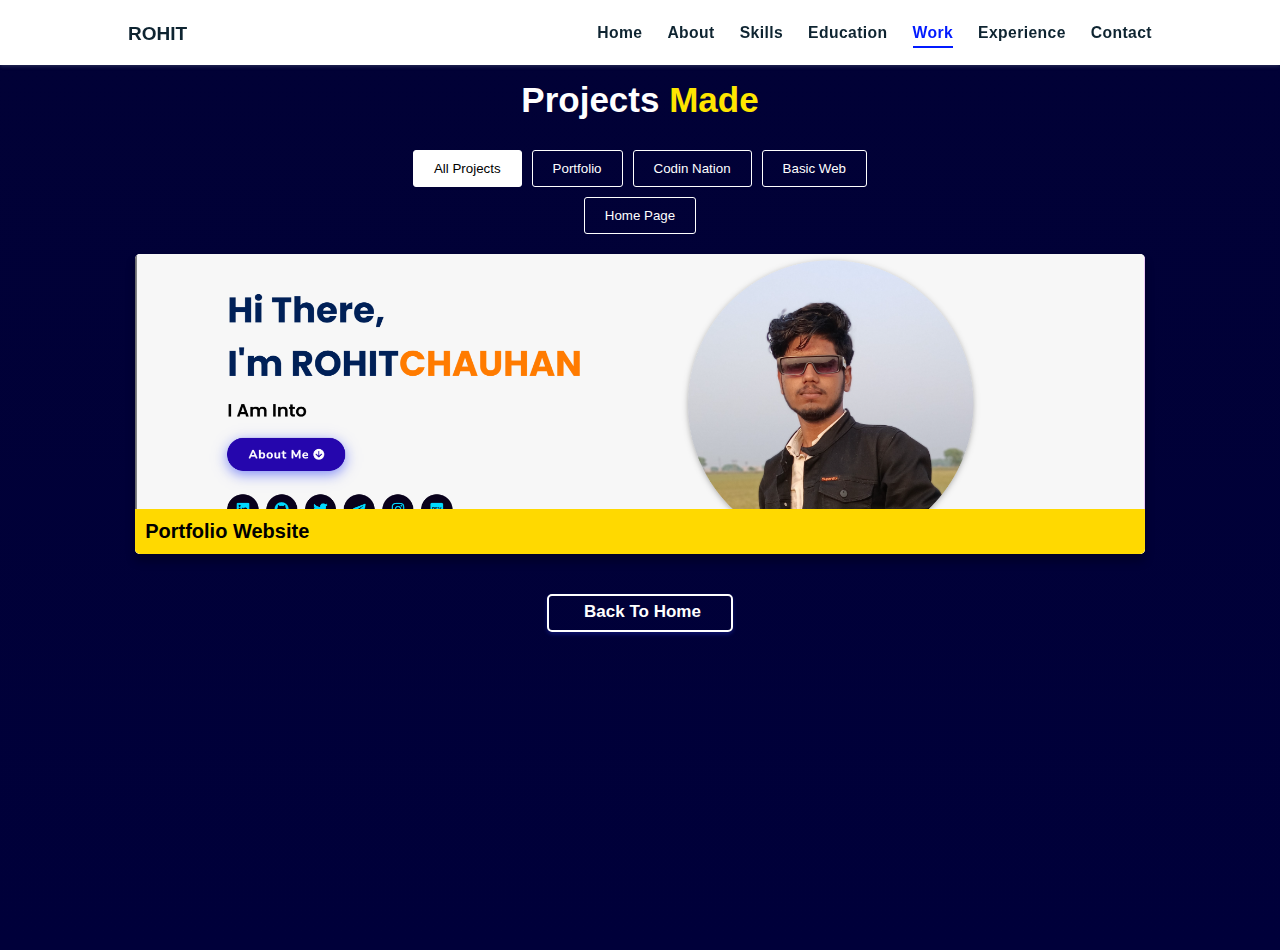
<file: index2.html>
<!DOCTYPE html>
<html lang="en">
<head>
    <meta charset="UTF-8">
    <meta http-equiv="X-UA-Compatible" content="IE=edge">
    <meta name="viewport" content="width=device-width, initial-scale=1.0">
    <link rel="stylesheet" href="style2.css">
    <!-- Font Awesome -->
    <link rel="stylesheet" href="https://cdnjs.cloudflare.com/ajax/libs/font-awesome/5.15.3/css/all.min.css" integrity="sha512-iBBXm8fW90+nuLcSKlbmrPcLa0OT92xO1BIsZ+ywDWZCvqsWgccV3gFoRBv0z+8dLJgyAHIhR35VZc2oM/gI1w==" crossorigin="anonymous" referrerpolicy="no-referrer" />
    <link id='favicon' rel="shortcut icon" href="/assets/images/favicon.png" type="image/x-png">
    <title>Projects | Portfolio ROHIT CHAUHAN</title>
</head>
<body oncontextmenu="return false">

<!-- navbar starts -->
<header>
        <a href="/" class="logo"><i class="fab fa-node-js"></i> ROHIT</a>

        <div id="menu" class="fas fa-bars"></div>
        <nav class="navbar">
            <ul>
            <li><a href="/#home">Home</a></li>
            <li><a href="/#about">About</a></li>
            <li><a href="/#skills">Skills</a></li>
            <li><a href="/#education">Education</a></li>
            <li><a class="active" href="/#work">Work</a></li>
            <li><a href="/#experience">Experience</a></li>
            <li><a href="/#contact">Contact</a></li>
            </ul>
        </nav>
</header>
<!-- navbar ends -->

<!-- work project section starts -->
<section class="work" id="work">

  <h2 class="heading"><i class="fas fa-laptop-code"></i> Projects <span>Made</span></h2>
  
  <div id="filters" class="button-group">
    <button class="btn is-checked" data-filter="*">All Projects</button>
    <button class="btn" data-filter=".mern">Portfolio</button>
    <button class="btn" data-filter=".lamp">Codin nation</button>
    <button class="btn" data-filter=".basicweb">Basic Web</button>
    <button class="btn" data-filter=".android">home page</button>
  </div>

  <div class="box-container">

    <div class="box tilt">
      <img src="Screenshot 2024-12-18 105512.png" alt="" />
      <div class="content">
        <div class="tag">
        <h3>Portfolio Website</h3>
        </div>
        <div class="desc">
          <p></p>
          <div class="btns">
            <a href="#" class="btn" target="_blank"><i class="fas fa-eye"></i> View</a>
            <a href="#" class="btn" target="_blank">Code <i class="fas fa-code"></i></a>
          </div>
        </div>
      </div>
    </div> 

  </div>

  <div class="backbtn">
    <a href="/#work" class="btn">
        <i class="fas fa-arrow-left"></i>
        <span>Back to Home</span>
  </a>
  </div>

</section>
<!-- work project section ends -->

<!-- scroll top btn -->
<a href="#work" class="fas fa-angle-up" id="scroll-top"></a>
<!-- scroll back to top -->



</body>
</html>
</file>
<file: style2.css>
/* @import url("https://fonts.googleapis.com/css2?family=Poppins:wght@400;600;700&display=swap");
@import url('https://fonts.googleapis.com/css2?family=Nunito:ital,wght@0,300;0,400;0,600;0,700;1,300;1,400&display=swap'); */

*{
  margin: 0;
  padding: 0;
  box-sizing: border-box;
  text-decoration: none;
  outline: none; border: none;
  text-transform:capitalize;
  transition: all .2s linear;
}
html{
  font-size: 62.5%;
  overflow-x: hidden;
  scroll-behavior: smooth;
}
body{
  background: #f7f7f7;
  font-family: 'Poppins', sans-serif;
}

*::selection{
  background: #2b3dda;
  color: #fff;
}

html{
  font-size: 62.5%;
  overflow-x: hidden;
}
html::-webkit-scrollbar{
  width: .8rem;
}
html::-webkit-scrollbar-track{
  background: rgb(235, 202, 245);
}
html::-webkit-scrollbar-thumb{
  background: #420177;
}

/* navbar starts */
header{
  position: fixed;
  top: 0; left: 0; right: 0;
  z-index: 1000;
  display: flex;
  align-items: center;
  justify-content: space-between;
  padding: 1.7rem 10%;
  height: 6.5rem;
  background-color: #fff;
  box-shadow: 0 1px 4px rgba(146,161,176,.3);
}
section{
  min-height: 100vh;
  padding: 2rem 9%;
}
.heading{
  font-size: 3.5rem;
  color: rgb(32, 32, 32);
  font-weight: 800;
  text-align: center;
}
.heading span{
  color: rgb(115, 3, 167);
}
header .logo{
  font-size: 1.9rem;
  font-weight: 800;
  text-decoration: none;
  color: #0E2431;
}
header .logo i {
  font-size: 2.2rem;
}
header .logo:hover {
  color: #fc8c05;
}
header .navbar ul{
  list-style: none;
  display: flex;
  justify-content: center;
  align-items: center;
}
header .navbar li{
  margin-left: 2.5rem;
}
header .navbar ul li a{
  font-size: 1.57rem;
  color: #0E2431;
  font-weight: 600;
  text-decoration: none;
  letter-spacing: 0.04rem;
}
header .navbar ul li a.active,
header .navbar ul li a:hover{
  color: #011aff;
  border-bottom: .2rem solid #011aff;
  padding: .5rem 0;
}
/* navbar ends */

/* hamburger icon starts*/
#menu{
  font-size: 3rem;
  cursor: pointer;
  color: rgb(24, 2, 63);
  display: none;
}
@media(max-width:768px){
  #menu{
      display: block;
  }
  header .navbar{
    position: fixed;
    top: 6.5rem; right: -120%;
    width: 75%;
    height: 100%;
    text-align: left;
    align-items: flex-start;
    background-color: #0e0f31;
  }
  header .navbar ul{
    flex-flow: column;
    padding: 1rem;
  }
  header .navbar ul li{
    text-align: center;
    width: 100%;
    margin: 1rem 0;
    border-radius: .5rem;
    width: 26rem;
  }
  header .navbar ul li a{
    display: block;
    padding: 1rem;
    text-align: left;
    color: #fff;
    font-size: 2rem;
  }
  header .navbar ul li a.active,
  header .navbar ul li a:hover{
    padding: 1rem;
    color: #fff;
    border-radius: .5rem;
    border-bottom: .5rem solid #011aff;
  }
  .fa-times{
    transform: rotate(180deg);
  }
  header .navbar.nav-toggle{
    right: 0;
  }
}
/* hamburger icon ends */

/* work section starts */
.work{
  /* background: #010124; */
  background: linear-gradient(to bottom, #010136, #00003a);
  margin-top: 5rem;
}
.work h2{
  color: #fff;
  padding: 1rem;
}
.work .heading span{
  color: rgb(255, 230, 0);
}
.work .button-group{
  display: flex;
  flex-wrap: wrap;
  gap:1rem;
  margin: 2rem auto;
  width: 50%;
  justify-content: center;
  align-items: center;
}
.work .button-group .btn{
  outline: none;
  padding: 1rem 2rem;
  background: transparent;
  color: #fff;
  border: 1px solid #fff;
  border-radius: 3px;
  cursor: pointer;
  font-weight: 500;
}
.work .button-group .btn:hover{
  background-color: #fff;
  color: #000;
}
.work .button-group .btn.is-checked{
  background-color: #fff;
  color: #000;
}
.work .box-container{
  display: flex;
  flex-wrap: wrap;
  gap:1.5rem;
  margin: 2rem;
}
.work .box-container .box{
  flex:1 1 30rem;
  border-radius: .5rem;
  box-shadow: 0 .7rem 1rem rgba(0,0,0,.3);
  position: relative;
  overflow:hidden;
  height:30rem;
  background: #fff;
  border: none;
}
.work .box-container .box img{
  height: 100%;
  width:100%;
  object-fit: cover;
}
.work .box-container .box .content{
  height: 100%;
  width:100%;
  position: absolute;
  top:85%; left:0;
  background:rgba(255, 255, 255, 0.9);
  display: flex;
  flex-direction: column;
}
.work .box-container .box .content .tag{
  display: flex;
  flex-direction: row;
  justify-content: space-between;
  align-items: center;
  height: 4.5rem;
  width: 100%;
  padding-left: 1rem;
  background: #ffd900;
}
.work .box-container .box .content .tag h3{
  font-size: 2rem;
}
.work .box-container .box:hover .content{
  top: 25%;
}
.work .desc {
  margin: 2rem;
  display: flex;
  flex-direction: column;
  justify-content: center;
}
.work .desc p{
  font-size: 1.5rem;
}
.work .desc .btns{
  display: flex;
  justify-content: space-between;
  width: 100%;
  margin-top: 2rem;
}
.work .desc .btns .btn{
  line-height: 0;
  display: inline;
  padding: 1.5rem 2.5rem;
  border-radius: .5rem;
  font-size: 1.5rem;
  color: #fff;
  background: rgb(12, 12, 12);
  margin-right: 2rem;
}
.work .desc .btns .btn:hover{
  background: #310ae0f5;
}

@media screen and (max-width: 450px) {
  .work .button-group{
    width: 100%;
  }
  .work .box-container{
    margin: 0rem;
  }
  .work .box-container .grid-item .box{
    width: 95% !important;
  }
}

/* back to home button */
.backbtn{
  display: flex;
  justify-content: center;
  margin-bottom: 2rem;
  margin-top: 4rem;
}
.backbtn .btn {
  position: relative;
  line-height: 0;
  padding: 1.6rem 3rem;
  border-radius: .5em;
  transition: 0.3s;
  color: #fff;
  border: 2px solid #fff;
  box-shadow: 0px 2px 4px rgba(48, 68, 247, .3);
  text-align: center;
}
.backbtn .btn span {
  font-weight: 600;
  font-size: 1.7rem;
  font-family: 'Nunito', sans-serif;
}
.backbtn .btn i {
  margin-right: 0.5rem;
  font-size: 1.5rem;
  transition: 0.3s;
}
.backbtn .btn:hover{
  background: #ffffff;
  color: #000;
}
.backbtn .btn:hover i {
  transform: translateX(-8px);
}
/* work section ends */

/* common media queries starts*/
@media(max-width:450px){
  html{
    font-size: 55%;
  }
  body{
    padding-right: 0;
  }
  section{
    padding: 2rem;
  }
}
/* common media queries ends*/


/* scroll top starts */
#scroll-top{
  position: fixed;
  top: -140%;
  right: 2rem;
  padding: 1rem 1.5rem;
  font-size: 2rem;
  background: #ffae00;
  color: rgb(13, 0, 44);
  border-radius: 5rem;
  transition: 1s linear;
  z-index: 1000;
}
#scroll-top.active{
  top: calc(100% - 12rem);
}
/* scroll top ends */
</file>
